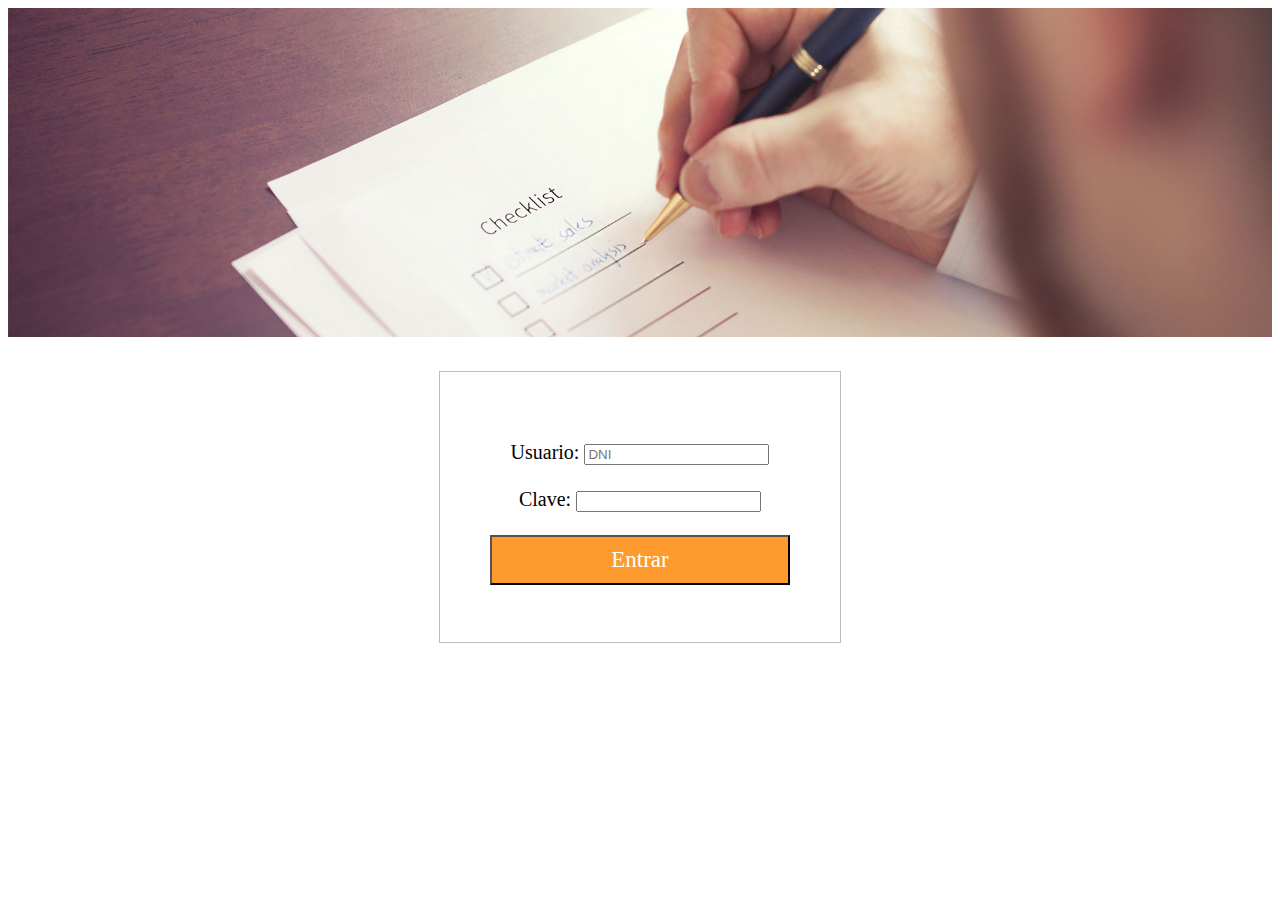
<file: index.html>
<!DOCTYPE html>
<html>
    <head>
        <meta charset="utf-8">
        <title>Agenda</title>
        <meta name="description" content="">
        <meta name="viewport" content="width=device-width, initial-scale=1">
        <link rel="stylesheet" href="estilo/estilo.css"/>
    </head>
    <body>
        <div id="contenedor">
            <header>
                <img src="imagenes/cabecera.jpg" id="cabecera"/>
            </header>
            <div id="login" class="log">
                </br></br></br>
                <span>Usuario: </span><input type="text" name="dni" id="dni" placeholder="DNI"/></br></br>
                <span>Clave: </span><input type="password" name="clave" id="clave"/></br></br>
                <input type="button" id="botonEntrar" value="Entrar" class="boton"/>
            </div>
            </br>
            <div id="mensaje" class="oculta">
                ¡Error! Los datos introducidos no son correctos. Inténtelo de nuevo
            </div>
            <!--capa administrador-->
            <div id="divAdministrador" class="oculta"><br>
                <h3>ÁREA DE ADMINISTRADOR</h3><br>
                 <a href="#" id="ins">Insertar usuario</a><br><br>
                 <a href="#" id="borraU">Borrar usuario</a><br><br>
                 <a href="#" id="borrarTabla">Borrar datos de la agenda</a>
            </div>
            <!--capa insertar usuario-->
            <div id="divInsertar" class="oculta"><br>
                <h3>DATOS DEL USUARIO</h3><br>
                <span>DNI:</span><input type="text" name="dniU" id="dniU"/><br><br>
                <span>Clave: </span><input type="password" name="claveU" id="claveU"/></br></br>
                <input type="button" id="botonInsertar" value="Insertar"/>
            </div>
            <!--capa mensaje insertar-->
            <div id="divMensaje" class="oculta"><br>
                <span id="msj"></span></br></br>
                <a href="#" id="volverA">-> Volver</a>
            </div>
            <!--capa listaUsuarios-->
            <div id="divUsuarios" class="oculta">
                <h3> &nbsp;&nbsp;&nbsp;&nbsp;LISTADO DE USUARIOS</h3>
            </div>
            <!--capa agenda--->
            <div id="divAgenda" class="oculta">
                <div ><a id="cerrar" href="#">-> Cerrar Sesión</a></div>
                <table border="1">
                    <thead>
                        <th></th>
                        <th>LUNES</th>
                        <th>MARTES</th>
                        <th>MIÉRCOLES</th>
                        <th>JUEVES</th>
                        <th>VIERNES</th>
                        <th>SÁBADO</th>
                        <th>DOMINGO</th>
                   </thead>
                   <tr>
                       <td class="hora">8h</td>
                       <td><a href="#" id="lunes_8" class="cuadrado">DISPONIBLE</a></td>
                       <td><a href="#" id="martes_8" class="cuadrado">DISPONIBLE</a></td>
                       <td><a href="#" id="miercoles_8" class="cuadrado">DISPONIBLE</a></td>
                       <td><a href="#" id="jueves_8" class="cuadrado">DISPONIBLE</a></td>
                       <td><a href="#" id="viernes_8" class="cuadrado">DISPONIBLE</a></td>
                       <td><a href="#" id="sabado_8" class="cuadrado">DISPONIBLE</a></td>
                       <td><a href="#" id="domingo_8" class="cuadrado">DISPONIBLE</a></td>
                   </tr>
                   <tr>
                         <td class="hora">9h</td>
                       <td><a href="#" id="lunes_9" class="cuadrado">DISPONIBLE</a></td>
                       <td><a href="#" id="martes_9" class="cuadrado">DISPONIBLE</a></td>
                       <td><a href="#" id="miercoles_9" class="cuadrado">DISPONIBLE</a></td>
                       <td><a href="#" id="jueves_9" class="cuadrado">DISPONIBLE</a></td>
                       <td><a href="#" id="viernes_9" class="cuadrado">DISPONIBLE</a></td>
                       <td><a href="#" id="sabado_9" class="cuadrado">DISPONIBLE</a></td>
                       <td><a href="#" id="domingo_9">DISPONIBLE</a></td>
                   </tr>
                   <tr>
                        <td class="hora">10h</td>
                       <td><a href="#" id="lunes_10" class="cuadrado">DISPONIBLE</a></td>
                       <td><a href="#" id="martes_10" class="cuadrado">DISPONIBLE</a></td>
                       <td><a href="#" id="miercoles_10" class="cuadrado">DISPONIBLE</a></td>
                       <td><a href="#" id="jueves_10" class="cuadrado">DISPONIBLE</a></td>
                       <td><a href="#" id="viernes_10" class="cuadrado">DISPONIBLE</a></td>
                       <td><a href="#" id="sabado_10" class="cuadrado">DISPONIBLE</a></td>
                       <td><a href="#" id="domingo_10" class="cuadrado">DISPONIBLE</a></td>
                   </tr>
                   <tr>
                       <td class="hora">11h</td>
                       <td><a href="#" id="lunes_11" class="cuadrado">DISPONIBLE</a></td>
                       <td><a href="#" id="martes_11" class="cuadrado">DISPONIBLE</a></td>
                       <td><a href="#" id="miercoles_11" class="cuadrado">DISPONIBLE</a></td>
                       <td><a href="#" id="jueves_11" class="cuadrado">DISPONIBLE</a></td>
                       <td><a href="#" id="viernes_11" class="cuadrado">DISPONIBLE</a></td>
                       <td><a href="#" id="sabado_11" class="cuadrado">DISPONIBLE</a></td>
                       <td><a href="#" id="domingo_11" class="cuadrado">DISPONIBLE</a></td>
                   </tr>
                   <tr>
                        <td class="hora">12h</td>
                       <td><a href="#" id="lunes_12" class="cuadrado">DISPONIBLE</a></td>
                       <td><a href="#" id="martes_12" class="cuadrado">DISPONIBLE</a></td>
                       <td><a href="#" id="miercoles_12" class="cuadrado">DISPONIBLE</a></td>
                       <td><a href="#" id="jueves_12" class="cuadrado">DISPONIBLE</a></td>
                       <td><a href="#" id="viernes_12" class="cuadrado">DISPONIBLE</a></td>
                       <td><a href="#" id="sabado_12" class="cuadrado">DISPONIBLE</a></td>
                       <td><a href="#" id="domingo_12" class="cuadrado">DISPONIBLE</a></td>
                   </tr>
                   <tr>
                        <td class="hora">13h</td>
                       <td><a href="#" id="lunes_13" class="cuadrado">DISPONIBLE</a></td>
                       <td><a href="#" id="martes_13" class="cuadrado">DISPONIBLE</a></td>
                       <td><a href="#" id="miercoles_13" class="cuadrado">DISPONIBLE</a></td>
                       <td><a href="#" id="jueves_13" class="cuadrado">DISPONIBLE</a></td>
                       <td><a href="#" id="viernes_13" class="cuadrado">DISPONIBLE</a></td>
                       <td><a href="#" id="sabado_13" class="cuadrado">DISPONIBLE</a></td>
                       <td><a href="#" id="domingo_13" class="cuadrado">DISPONIBLE</a></td>
                   </tr>
                   <tr>
                        <td class="hora">14h</td>
                       <td><a href="#" id="lunes_14" class="cuadrado">DISPONIBLE</a></td>
                       <td><a href="#" id="martes_14" class="cuadrado">DISPONIBLE</a></td>
                       <td><a href="#" id="miercoles_14" class="cuadrado">DISPONIBLE</a></td>
                       <td><a href="#" id="jueves_14" class="cuadrado">DISPONIBLE</a></td>
                       <td><a href="#" id="viernes_14" class="cuadrado">DISPONIBLE</a></td>
                       <td><a href="#" id="sabado_14" class="cuadrado">DISPONIBLE</a></td>
                       <td><a href="#" id="domingo_14" class="cuadrado">DISPONIBLE</a></td>
                   </tr>
                   <tr>
                        <td class="hora">15h</td>
                       <td><a href="#" id="lunes_15" class="cuadrado">DISPONIBLE</a></td>
                       <td><a href="#" id="martes_15" class="cuadrado">DISPONIBLE</a></td>
                       <td><a href="#" id="miercoles_15" class="cuadrado">DISPONIBLE</a></td>
                       <td><a href="#" id="jueves_15" class="cuadrado">DISPONIBLE</a></td>
                       <td><a href="#" id="viernes_15" class="cuadrado">DISPONIBLE</a></td>
                       <td><a href="#" id="sabado_15" class="cuadrado">DISPONIBLE</a></td>
                       <td><a href="#" id="domingo_15" class="cuadrado">DISPONIBLE</a></td>
                   </tr>
                   <tr>
                        <td class="hora">16h</td>
                       <td><a href="#" id="lunes_16" class="cuadrado">DISPONIBLE</a></td>
                       <td><a href="#" id="martes_16" class="cuadrado">DISPONIBLE</a></td>
                       <td><a href="#" id="miercoles_16" class="cuadrado">DISPONIBLE</a></td>
                       <td><a href="#" id="jueves_16" class="cuadrado">DISPONIBLE</a></td>
                       <td><a href="#" id="viernes_16" class="cuadrado">DISPONIBLE</a></td>
                       <td><a href="#" id="sabado_16" class="cuadrado">DISPONIBLE</a></td>
                       <td><a href="#" id="domingo_16" class="cuadrado">DISPONIBLE</a></td>
                   </tr>
                   <tr>
                        <td class="hora">17h</td>
                       <td><a href="#" id="lunes_17" class="cuadrado">DISPONIBLE</a></td>
                       <td><a href="#" id="martes_17" class="cuadrado">DISPONIBLE</a></td>
                       <td><a href="#" id="miercoles_17" class="cuadrado">DISPONIBLE</a></td>
                       <td><a href="#" id="jueves_17" class="cuadrado">DISPONIBLE</a></td>
                       <td><a href="#" id="viernes_17" class="cuadrado">DISPONIBLE</a></td>
                       <td><a href="#" id="sabado_17" class="cuadrado">DISPONIBLE</a></td>
                       <td><a href="#" id="domingo_17" class="cuadrado">DISPONIBLE</a></td>
                   </tr>
                   <tr>
                        <td class="hora">18h</td>
                       <td><a href="#" id="lunes_18" class="cuadrado">DISPONIBLE</a></td>
                       <td><a href="#" id="martes_18" class="cuadrado">DISPONIBLE</a></td>
                       <td><a href="#" id="miercoles_18" class="cuadrado">DISPONIBLE</a></td>
                       <td><a href="#" id="jueves_18" class="cuadrado">DISPONIBLE</a></td>
                       <td><a href="#" id="viernes_18" class="cuadrado">DISPONIBLE</a></td>
                       <td><a href="#" id="sabado_18" class="cuadrado">DISPONIBLE</a></td>
                       <td><a href="#" id="domingo_18" class="cuadrado">DISPONIBLE</a></td>
                   </tr>
                   <tr>
                        <td class="hora">19h</td>
                       <td><a href="#" id="lunes_19" class="cuadrado">DISPONIBLE</a></td>
                       <td><a href="#" id="martes_19" class="cuadrado">DISPONIBLE</a></td>
                       <td><a href="#" id="miercoles_19" class="cuadrado">DISPONIBLE</a></td>
                       <td><a href="#" id="jueves_19" class="cuadrado">DISPONIBLE</a></td>
                       <td><a href="#" id="viernes_19" class="cuadrado">DISPONIBLE</a></td>
                       <td><a href="#" id="sabado_19" class="cuadrado">DISPONIBLE</a></td>
                       <td><a href="#" id="domingo_19" class="cuadrado">DISPONIBLE</a></td>
                   </tr>
                   <tr>
                        <td class="hora">20h</td>
                       <td><a href="#" id="lunes_20" class="cuadrado">DISPONIBLE</a></td>
                       <td><a href="#" id="martes_20" class="cuadrado">DISPONIBLE</a></td>
                       <td><a href="#" id="miercoles_20" class="cuadrado">DISPONIBLE</a></td>
                       <td><a href="#" id="jueves_20" class="cuadrado">DISPONIBLE</a></td>
                       <td><a href="#" id="viernes_20" class="cuadrado">DISPONIBLE</a></td>
                       <td><a href="#" id="sabado_20" class="cuadrado">DISPONIBLE</a></td>
                       <td><a href="#" id="domingo_20" class="cuadrado">DISPONIBLE</a></td>
                   </tr>
                   <tr>
                        <td class="hora">21h</td>
                       <td><a href="#" id="lunes_21" class="cuadrado">DISPONIBLE</a></td>
                       <td><a href="#" id="martes_21" class="cuadrado">DISPONIBLE</a></td>
                       <td><a href="#" id="miercoles_21" class="cuadrado">DISPONIBLE</a></td>
                       <td><a href="#" id="jueves_21" class="cuadrado">DISPONIBLE</a></td>
                       <td><a href="#" id="viernes_21" class="cuadrado">DISPONIBLE</a></td>
                       <td><a href="#" id="sabado_21" class="cuadrado">DISPONIBLE</a></td>
                       <td><a href="#" id="domingo_21" class="cuadrado">DISPONIBLE</a></td>
                   </tr>
                   <tr>
                        <td class="hora">22h</td>
                       <td><a href="#" id="lunes_22" class="cuadrado">DISPONIBLE</a></td>
                       <td><a href="#" id="martes_22" class="cuadrado">DISPONIBLE</a></td>
                       <td><a href="#" id="miercoles_22" class="cuadrado">DISPONIBLE</a></td>
                       <td><a href="#" id="jueves_22" class="cuadrado">DISPONIBLE</a></td>
                       <td><a href="#" id="viernes_22" class="cuadrado">DISPONIBLE</a></td>
                       <td><a href="#" id="sabado_22" class="cuadrado">DISPONIBLE</a></td>
                       <td><a href="#" id="domingo_22" class="cuadrado">DISPONIBLE</a></td>
                   </tr>
 
  </table> 
  </div>
        </div>
        <script src="js/ajax.js"></script>
        <script src="js/agenda.js"></script>
    </body>
</html>
</file>
<file: estilo/estilo.css>
#cabecera{
    width:100%;
}

.oculta{
    display:none;
}

table{
    margin:0 auto;
    margin-top:50px;
}

td{
    width:140px;
    height:50px;
    text-align:center;
    background-color:greenyellow;
}
th{
    width:140px;
    height:50px;
    text-align:center;
    background-color:#424242;
    color:white;
}

a{
    list-style:none;
    text-decoration:none;
    color:#424242;
}

#divAdministrador,#divInsertar{
    text-align:center;
    width:400px;
    height:270px;
    border:1px solid #bcbcbc;
    margin:0 auto;
    font-family:raleway;
    font-size:20px;
}

.hora{
    font-family:raleway;
    font-size:20px;
    background-color:#424242;
    color:white;
}

.reservado{
    background-color:red;
}

.log{
    text-align:center;
    width:400px;
    height:270px;
    border:1px solid #bcbcbc;
    margin:0 auto;
    margin-top:30px;
    font-family:raleway;
    font-size:20px;
}

#divUsuarios{
    width:400px;
    height:400px;
    border:1px solid #bcbcbc;
    margin:0 auto;
    margin-top:20px;
    font-family:raleway;
    font-size:20px;
}

.boton{
    width:300px;
    height:50px;
    background-color:#FE9A2E;
    font-family:raleway;
    font-size:23px;
    color:white;
}

#cerrar{
    font-family:raleway;
    font-size:25px;
}

#volverA{
    font-family:raleway;
    font-size:25px;
}
</file>
